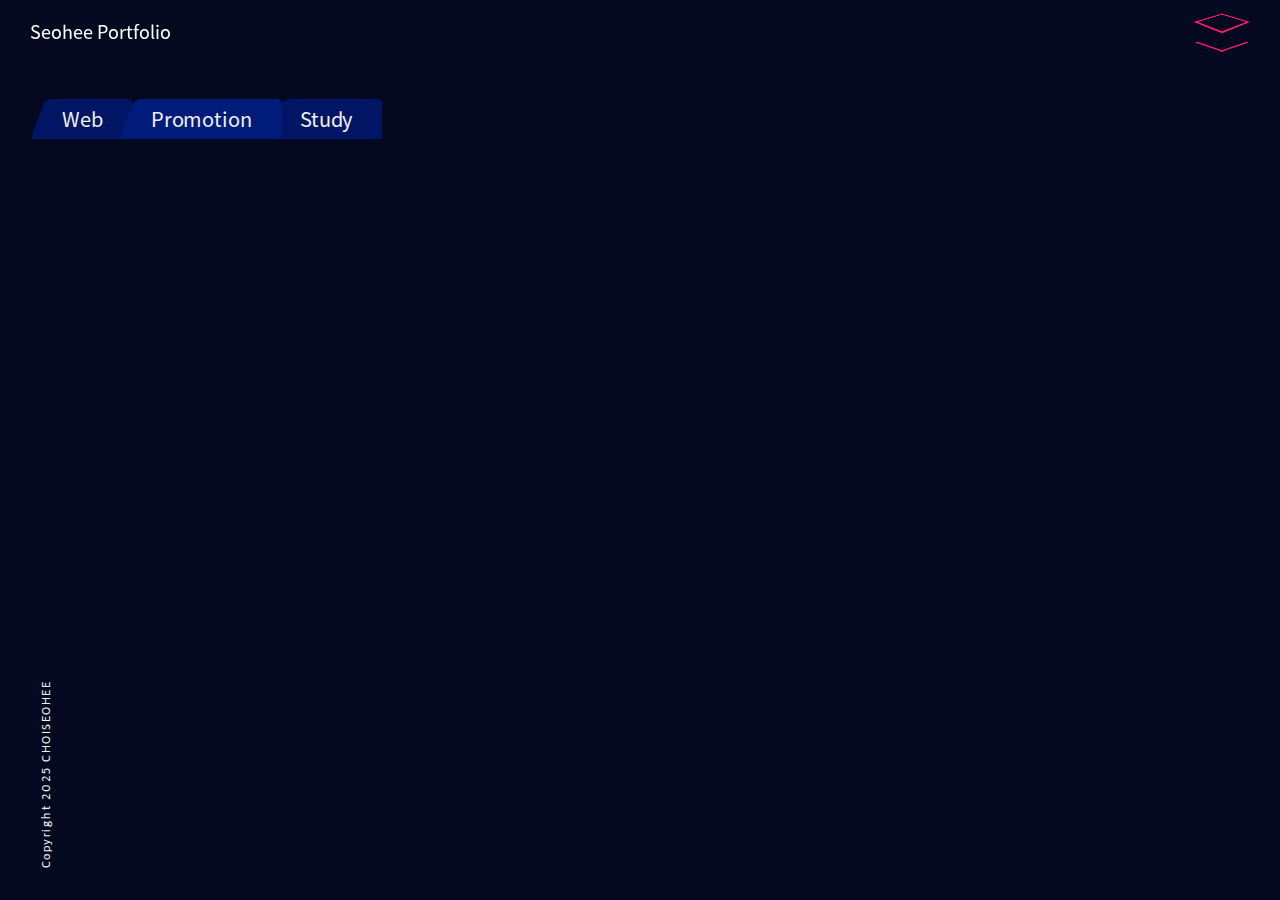
<file: portfolio.html>
<!DOCTYPE html>
<html lang="ko">
<head>
	<TITLE>Seohee Portfolio</TITLE>
	<meta http-equiv="Content-Type" content="text/html; charset=utf-8">
	<meta name="viewport" content="width=device-width, initial-scale=1.0, maximum-scale=1.0, minimum-scale=1.0, user-scalable=no, shrink-to-fit=no"/>
	<meta name="title" content="Seohee Portfolio">
	<meta name="description" content="This is the portfolio of web publisher Seohee.">
	<meta property="og:type" content="website">
	<meta property="og:url" content="">
	<meta property="og:title" content="SEOHEE | Portfolio">
	<meta property="og:description" content="This is the portfolio of web publisher Seohee.">
	<meta property="og:image" content="images/ogImage.png">
	<link rel="shortcut icon" href="images/logo.png">
	
	<link rel="stylesheet" href="css/jquery.mCustomScrollbar.css">
	<link rel="stylesheet" type="text/css" href="css/main.css">
	<script src="js/jquery-3.3.1.js"></script>
	<script src="js/jquery.mCustomScrollbar.concat.min.js"></script>
	<script src="js/main.js"></script>
</head>

<body>
<header>
	<div class="header_top">
		<h1><a href="index.html">Seohee Portfolio</a></h1>
		<nav>
			<ul>
				<li><a href="index.html">ABOUT</a></li>
				<li><a href="portfolio.html?0">Web</a></li>
				<li><a href="portfolio.html?1">Promotion</a></li>
				<li><a href="portfolio.html?2">Study</a></li>
			</ul>
		</nav>
		<div class="toggle">
			<span></span>
			<span></span>
			<span></span>
		</div>
	</div>
</header>

<section>
	<div class="portfolio_card portfolio_detail">
		<div class="scrollmark_left">
			<span>SCROLL</span>
		</div>
		<div class="scrollmark_right">
			<span>SCROLL</span>
		</div>
		<ul class="btn_tab">
			<li><span>Web</span></li>
			<li><span>Promotion</span></li>
			<li><span>Study</span></li>
		</ul>
		<div class="portfolio_index"></div>

		<div class="portfolio_all">
			<div class="more">DETAIL MORE</div>
			<div class="portfolio_left">
				<div class="all_index"><code></code>/<code></code></div>
				<div class="left_detail">
					<button type="button" class="btn_more_arr"><span class="more_arr"></span></button>
					<h4></h4>
					<div class="detailurl"></div>
					<ul>
						<li>
							<p>PROJECT_</p>
							<span></span>
						</li>
						<li>
							<p>COLOR_</p>
							<div class="color_detail"></div>
						</li>
						<li>
							<p>SKILL_</p>
							<span></span>
						</li>
					</ul>
				</div>
			</div>
			<div class="portfolio_detailright">
				<ul></ul>
			</div>
		</div>

		<div class="portfolio_all">
			<div class="more">DETAIL MORE</div>
			<div class="portfolio_left">
				<div class="all_index"><code></code>/<code></code></div>
				<div class="left_detail">
					<button type="button" class="btn_more_arr"><span class="more_arr"></span></button>
					<h4></h4>
					<div class="detailurl"></div>
					<ul>
						<li>
							<p>PROJECT_</p>
							<span></span>
						</li>
						<li>
							<p>COLOR_</p>
							<div class="color_detail"></div>
						</li>
						<li>
							<p>SKILL_</p>
							<span></span>
						</li>
					</ul>
				</div>
			</div>
			<div class="portfolio_detailright">
				<ul></ul>
			</div>
		</div>

		<div class="portfolio_all">
			<div class="more">DETAIL MORE</div>
			<div class="portfolio_left">
				<div class="all_index"><code></code>/<code></code></div>
				<div class="left_detail">
					<button type="button" class="btn_more_arr"><span class="more_arr"></span></button>
					<h4></h4>
					<div class="detailurl"></div>
					<ul>
						<li>
							<p>PROJECT_</p>
							<span></span>
						</li>
						<li>
							<p>COLOR_</p>
							<div class="color_detail"></div>
						</li>
						<li>
							<p>SKILL_</p>
							<span></span>
						</li>
					</ul>
				</div>
			</div>
			<div class="portfolio_detailright">
				<ul></ul>
			</div>
		</div>

		<footer>
			<p>Copyright 2025 CHOISEOHEE</p>
		</footer>
	</div>
</section>

<script>
$(function(){
	listFn();
});
</script>

</body>
</html>
</file>
<file: css/main.css>
@charset "UTF-8";
@import url('common.css');

body {
	-ms-overflow-style: none; /* IE and Edge */
	scrollbar-width: none; /* Firefox */
}
body::-webkit-scrollbar {
	display: none; /* Chrome, Safari, Opera*/
}

.txt_hidden{
	overflow:hidden;
	display:inline-block;
	border:0;
	margin:-1px;
	width:1px;
	height:1px;
	clip:rect(1px, 1px, 1px, 1px);
	clip-path:inset(50%);
}

header{
	z-index:1001;
}
.header_top{
	width:100%;
	display:-webkit-box;
	display:-moz-box;
	display:-ms-flexbox;
	display:flex;
	justify-content:space-between;
	align-items:center;
	position:fixed;
	left:0; top:0;
	z-index:1000;
}
header h1{
	margin-left:30px;
}
header h1 a{
	color:#fff;
	font-size:18px;
}
header h1 a:hover{
	opacity:0.8;
}
.toggle{
	overflow:hidden;
	position:relative;
	width:60px;
	height:60px;
	margin-top:2px;
	margin-right:30px;
	cursor:pointer;
	z-index:1000;
}
.toggle span{
	display:inline-block;
	position:absolute;
}
.toggle span:nth-of-type(1){
	left:12px;
	top:0;
	width:34px;
	height:34px;
	border:3px solid #ff196a;
	transform:perspective(200px) rotateX(70deg) rotateZ(45deg);
}
.toggle span:nth-of-type(2){
	left:0px;
	bottom:14px;
	width:38px;
	border-bottom:3px solid #ff196a;
	transform:perspective(200px) rotateX(70deg) rotateZ(45deg);
}
.toggle span:nth-of-type(3){
	right:-4px;
	bottom:14px;
	width:38px;
	border-bottom:3px solid #ff196a;
	transform:perspective(200px) rotateX(70deg) rotateZ(-45deg);
}
.togglehover span:nth-of-type(1){
	left:12px;
	top:18px;
	width:34px;
	height:0;
	border:1px solid #ff196a;
	transform:perspective(0) rotateX(0deg) rotateZ(0deg);
}
.togglehover span:nth-of-type(2){
	left:12px;
	bottom:30px;
	width:36px;
	border-bottom:2px solid #ff196a;
	transform:perspective(0) rotateX(0deg) rotateZ(0deg);
}
.togglehover span:nth-of-type(3){
	right:12px;
	bottom:20px;
	width:36px;
	border-bottom:2px solid #ff196a;
	transform:perspective(0) rotateX(0deg) rotateZ(0deg);
}
.toggleOn span:nth-of-type(1){
	left:9px;
	top:9px;
	width:42px;
	height:42px;
	border:2px solid #ededed;
	box-sizing:border-box;
	transform:perspective(0) rotateX(0deg) rotateZ(0deg);
}
.toggleOn span:nth-of-type(2){
	left:12px;
	bottom:29px;
	width:36px;
	border-bottom:2px solid #ededed;
	transform:perspective(0) rotateX(0deg) rotateZ(45deg);
}
.toggleOn span:nth-of-type(3){
	right:12px;
	bottom:29px;
	width:36px;
	border-bottom:2px solid #ededed;
	transform:perspective(0) rotateX(0deg) rotateZ(-45deg);
}

nav{
	background-color:#ff196a;
	position:absolute;
	left:0; right:0; top:-100vh;;
	width:100%;
	transition:0.3s;
	z-index:1000;
}
nav.active{
	top:0;
}
nav ul{
	padding-top:20px;
	text-align:center;
}
nav ul li{
	margin:50px;
}
nav ul li a{
	position:relative;
	display:inline-block;
	font-size:20px;
	color:#ededed;
}
nav ul li a:before{
	content:'';
	display:none;
	position:absolute;
	left:0; bottom:-3px;
	width:100%; height:2px;
	background-color:#ededed;
}
nav ul li a:after{
	content:'';
	position:absolute;
	left:-10px; bottom:-3px;
	display:inline-block;
	width:80%; height:2px;
	background-color:#ff196a;
	transition:.5s;
	transition-timing-function:cubic-bezier(1,.16,.27,.85);
}
nav ul li a:hover:before{
	display:inline-block;
}
nav ul li a:hover:after{
	left:140px;
}

.scroll_arr{
	border:2px solid #f0f0f0;
	border-top:0; border-left:0;
	width:80px; height:80px;
	position:absolute; left:calc(50% - 57px); bottom:20px;
	transform:perspective(200px) rotateX(70deg) rotateZ(45deg);
	animation:scroll_arr .6s ease infinite;
	animation-direction:alternate;
	animation-delay:3s;
	opacity:0;
	cursor:pointer;
}
@keyframes scroll_arr{
	0%{bottom:20px; opacity:1;}
	100%{bottom:10px; opacity:1;}
}

.about{
	position:relative;
	display:-webkit-box;
	display:-moz-box;
	display:-ms-flexbox;
	display:flex;
	height:100vh;
	height: calc(var(--vh, 1vh) * 100);
	padding:0 30px;
}
.about_txt{
	width:50%;
	margin-top:20vh;
}
.about_txt h2{
	padding-top:20px;
	font-size:42px;
	opacity:0;
	animation-name:about01;
	animation-duration:1s;
	animation-fill-mode:forwards;
	color:#f0f0f0;
}
@keyframes about01{
	100%{padding-top:0; opacity:1;}
}
.about_txtdetail{
	display:flex;
	justify-content:space-around;
	align-items:flex-end;
	margin-top:30px;
	color:#f0f0f0;
}
.about_txtdetail dl:nth-of-type(1){
	width:40%;
	padding-left:30px; opacity:0;
	box-sizing:border-box;
	animation-name: aboutdetail1;
	animation-duration:1s;
	animation-fill-mode:forwards;
	animation-delay:.5s;
}
@keyframes aboutdetail1{
	100%{padding-left:0; opacity:1;}
}
.about_txtdetail dl dt{
	margin-bottom:18px;
	font-size:28px;
	font-weight:bold;
}
.about_txtdetail dl dd{
	font-size:20px;
	white-space:nowrap;
}
.about_txtdetail dl dd+dd{
	margin-top:12px;
}
.about_txtdetail dl:nth-of-type(2){
	width:60%;
	padding-left:50px;
	opacity:0;
	animation-name: aboutdetail2;
	animation-duration:1s;
	animation-fill-mode:forwards;
	animation-delay:1s;
}
@keyframes aboutdetail2{
	100%{padding-left:0; opacity:1;}
}
.about_middle{
	position:absolute;
	top:20%;
	right:45%;
	width:140px;
	height:446px;
	z-index:10;
}
.about_middle ul li:nth-of-type(1){
	position:absolute;
	left:25px;
	bottom:0;
	animation: aboutmail 1s;
	animation-fill-mode:forwards;
	animation-delay:1.8s;
	animation-timing-function:cubic-bezier(.63,.17,.17,.91);
	opacity:0;
}
@keyframes aboutmail{
	0%{opacity:1;}
	100%{left:-220px; opacity:1;}
}
.about_middle ul li:nth-of-type(1) a{
	font-size:20px;
	color:#f0f0f0;
	font-family:'AppleSDGothicNeo';
}
.about_middle ul li:nth-of-type(2){
	position:absolute;
	left:0px; bottom:-4px;
	width:280px;
	height:32px;
	background-color:#04091f;
}
.about_middle ul li:nth-of-type(3){
	position:absolute;
	left:0; top:100px;
	font-size:84px;
	color:#f0f0f0;
	text-align:center;
	line-height:64px;
	font-weight:bold;
	white-space:pre-line;
	opacity:0;
	z-index:2;
	animation: aboutname 1s;
	animation-fill-mode:forwards;
	animation-delay:1.5s;
	animation-timing-function:ease;
	font-family:'AppleSDGothicNeo';
}
@keyframes aboutname{
	100%{top:0; opacity:1;}
}
.about_right{
	width:50%;
	margin-top:20vh;
}
.about_v{
	overflow:hidden;
	max-width:580px;
}
.about_v video{
	width:100%;
}

.portfolio_card{
	position:relative;
	overflow:hidden;
	height:100vh;
	height: calc(var(--vh, 1vh) * 100);
	padding:0 30px;
}

.btn_tab{
	position:absolute;
	left:38px;
	top:calc(15vh - 40px);
	display:flex;
}
.btn_tab li{
	position:relative;
	margin-top:4px;
	z-index:0;
	cursor:pointer;
}
.btn_tab li span{
	display:inline-block;
	position:relative;
	padding:0 24px;
	font-size:20px;
	line-height:40px;
	color:#f0f0f0;
}
.btn_tab li span:before,
.btn_tab li span:after{
	content:'';
	position:absolute;
	background-color:#001665;
}
.btn_tab li:nth-of-type(2){
	z-index:1;
}
.btn_tab li:nth-of-type(2) span:before,
.btn_tab li:nth-of-type(2) span:after{
	background-color:#001b7a;
}
.btn_tab li span:before{
	top:0; left:0; right:0;
	display:inline-block;
	width:100%;
	height:40px;
	line-height:40px;
	transform:skewX(-20deg);
	border-radius:6px 6px 0 0;
	z-index:-1;
}
.btn_tab li span:after{
	right:-6px; top:0;
	display:inline-block;
	width:14px;
	height:100%;
	border-radius:0 6px 0 0;
}
.btn_tab li.on{
	margin-top:0;
	z-index:2;
}
.btn_tab li.on span:before,
.btn_tab li.on span:after{
	background-color:#001a8d;
}

.portfolio_all{
	display:-webkit-box;
	display:-moz-box;
	display:-ms-flexbox;
	display:flex;
	overflow:hidden;
	width:100%;
}
.portfolio_left{
	position:relative;
	overflow:hidden;
	width:40%;
	max-width:480px;
	height:calc(100vh - 15vh - 24px);
	height: calc(var(--vh, 1vh) * 100 - 15vh - 24px);
	margin:15vh 0 24px;
	background-color:#001a8d;
	z-index:1;
}
.left_main{
	padding-top:20vh;
	text-align:center;
	opacity:1;
}
@keyframes detailmain01{
	0%{opacity:1;}
	100%{transform:translate(-180px, 0); opacity:0;}
}
.left_main h3{
	margin-bottom:32px;
	font-size:32px;
	color:#f0f0f0;
	animation:h301 1s ease;
	animation-fill-mode:forwards;
	opacity:.5;
}
@keyframes h301{
	0%{margin-top:20px; opacity:.5;}
	100%{margin-top:0px; opacity:1;}
}
.left_main span{
	display:inline-block;
	margin-top:0px;
	font-size:24px;
	color:#f0f0f0;
	line-height:1.6;
	animation:h302 1s ease;
	animation-fill-mode:forwards;
	animation-delay:.5s;
	opacity:0;
}
@keyframes h302{
	0%{margin-top:20px; opacity:0;}
	100%{margin-top:0px; opacity:1;}
}
.left_main .btn_wrap{
	margin-top:40px;
	text-align:center;
}
.left_main .btn_more{
	padding:14px 20px 12px;
	border:1px solid #ededed;
	color:#f0f0f0;
	font-size:20px;
	transition:.5s;
	animation:h303 1s ease;
	opacity:0;
	animation-fill-mode:forwards;
	animation-delay:1s;
}
@keyframes h303{
	100%{opacity:1;}
}
.left_main .btn_more:hover{
	 background-color:#ff196a;
}

.portfolio_right{
	overflow:hidden;
	position:relative;
	flex:1;
	height:calc(100vh - 15vh - 24px);
	height: calc(var(--vh, 1vh) * 100 - 15vh - 24px);
	margin:15vh 0 24px;
	background-color:#001665;
	cursor:pointer;
}
@keyframes detailmain02{
	100%{flex:0;}
}
.portfolio_right:before{
	content:'';
	display:inline-block;
	position:absolute;
	width:100%; height:100%;
	transition:.5s;
}
.portfolio_right:hover:before{
	background-color:rgba(255,255,255,0.2);
}
.thumb_wrap{width:820px;position:absolute;transform:translate(-6%, -150px)}
.portfolio_all:nth-of-type(2) .thumb_wrap{transform:translate(-22%, -150px)}
.portfolio_all:nth-of-type(3) .thumb_wrap{transform:translate(-12%, -100px)}
.thumb_wrap ul{display:flex;gap:12px;transform:rotate(15deg)}
.thumb_wrap ul li{width:380px;}
.thumb_wrap ul li img{width:100%}
.thumb_wrap ul li img+img{margin-top:10px}

.portfolio_all:nth-of-type(2) ul li{width:520px}
.portfolio_all:nth-of-type(3) ul li:nth-of-type(1){width:260px}
.portfolio_all:nth-of-type(3) ul li:nth-of-type(2){width:520px}

.left_detail{
	position:relative;
	padding:8vh 20px 0 120px;
	opacity:0;
}
.more{
	display:none;
}
.left_detail h4{
	font-size:32px;
	color:#f0f0f0;
	margin-bottom:32px;
	font-family:'AppleSDGothicNeo';
}
.left_detail ul li{
	margin-bottom:32px;
}
.left_detail ul li>p{
	margin-bottom:12px;
	font-size:24px;
	color:#f0f0f0;
	font-weight:bold;
	font-family:'AppleSDGothicNeo';
}
.left_detail ul li>span{
	display:block;
	font-size:14px;
	line-height:1.5;
	color:#f0f0f0;
	word-break:keep-all;
}
.color_detail{
	height:50px;
	margin-bottom:52px;
}
.color_detail p{
	display:inline-block;
	width:25%;
	height:100%;
	margin:0;
	text-align:center;
	color:#f0f0f0;
	font-size:12px;
}
.color_detail p:nth-of-type(1){width:50%;}
.color_detail span{
	position:relative;
	display:inline-block;
	width:100%;
	height:100%;
	margin-bottom:4px;
}
/* view site */
.detailurl a{
	margin-bottom:14px;
	padding:6px 8px;
	font-size:14px;
	border:1px solid #ff196a;
	color:#ff196a;
	display:inline-block;
	box-sizing:border-box;
	transition:.5s;
}
.detailurl a:hover{
	color:#f0f0f0;
}
.detailurl a+a{
	margin-left:12px;
}

.all_index{
	position:absolute; left:40px; bottom:20px;
	font-size:26px;
	opacity:0;
	animation:index01 .6s ease;
	animation-delay:0.8s;
	animation-fill-mode:forwards;
	color:#f0f0f0;
	font-family:'AppleSDGothicNeo';
}
@keyframes index01{
	0%{transform:translate(-80px, 0); opacity:0;}
	100%{transform:translate(0, 0); opacity:1;}
}
.all_index code{
	font-size:26px;
	color:#f0f0f0;
}
.portfolio_index{
	position:absolute; left:84px; top:20vh;
	animation:index01 .6s ease;
	animation-delay:1s;
	animation-fill-mode:forwards;
	opacity:0;
	z-index:20;
}
.portfolio_index span{
	position:relative;
	display:block;
	padding:4px 0;
	font-size:18px;
	color:#3556f8;
	font-weight:bold;
	cursor:pointer;
	transition:.3s ease-in;
	font-family:'AppleSDGothicNeo';
}
.portfolio_index span+span{
	margin-top:2px;
}
.portfolio_index span:before{
	content:'';
	position:absolute; left:-14px; top:50%;
	display:inline-block;
	width:8px;
	height:3px;
	background-color:#3556f8;
	transform:translateY(-50%);
	transition:width .3s ease-out;
}
.portfolio_index span.on{
	color:#ff196a;
	font-size:22px;
}
.portfolio_index span.on:before{
	background-color:#ff196a;
	left:-16px; width:12px;
}

.portfolio_detailright{
	flex:1;
	height:calc(100vh - 15vh - 10px);
	height: calc(var(--vh, 1vh) * 100 - 15vh - 10px);
	margin:15vh 0 10px;
	padding-bottom:10px;
}
.portfolio_detailright ul{
	position:relative;
	margin:16px auto 0;
}
.mCustomScrollBox:before{
	content:'';
	display:inline-block;
	position:absolute;
	top:0;
	left:0;
	right:0;
	width:100%;
	height:16px;
	background-color:#04091f;
	z-index:9;
}
.portfolio_detailright ul li{
	text-align:center;
}
.portfolio_detailright ul li+li{
	margin-top:6px;
}

.portfolio_detailright ul li img{
	width:100%;
}
.portfolio_detailright ul li.img_mobile+li{
	margin-top:12px;
}
.portfolio_detailright ul li.img_mobile img{
	width:62%;
	min-width:360px;
}
.portfolio_detailright ul li.img_webMo:nth-of-type(7) img,
.portfolio_detailright ul li.img_webMo:nth-of-type(8) img,
.portfolio_detailright ul li.img_webMo:nth-of-type(9) img,
.portfolio_detailright ul li.img_webMo:nth-of-type(10) img{
	width:62%;
	max-width:440px;
	min-width:360px;
}

.mCSB_scrollTools .mCSB_draggerContainer{
	position:absolute;
	width:42px;
	height:calc(100% - 14px);
	-webkit-transform-origin:0 100%;
	transform-origin:0 100%;
	animation:detailscroll 1s ease;
	animation-delay:0.8s;
	animation-fill-mode:forwards;
	opacity:0;
	cursor:pointer;
}
@keyframes detailscroll{
	0%{opacity:0; left:-24px;}
	50%{left:0; opacity:1; transform:skewY(0deg); -webkit-transform:skewY(0deg)}
	100%{opacity:1; transform:skewY(20deg); -webkit-transform:skewY(20deg);}
}

.scrollmark_left{
	position:absolute;
	left:68px;
	bottom:20vh;
	color:#f0f0f0;
	transform:rotate(-90deg);
	animation:scrollmarkL 0.8s ease infinite;
	animation-delay:2s;
	animation-direction:alternate;
	opacity:0;
	z-index:20;
}
@keyframes scrollmarkL{
	0%{bottom:20.5vh; opacity:0;}
	100%{bottom:20vh; opacity:1;}
}
.scrollmark_left span{
	display:inline-block;
	font-size:12px;
}
.scrollmark_left span:before,
.scrollmark_left span:after{
	content:'';
	display:inline-block;
	position:absolute;
	height:1px;
	background-color:#f0f0f0;
}
.scrollmark_left span:before{
	bottom:-8px;
	right:0;
	width:72px;
}
.scrollmark_left span:after{
	bottom:-5px;
	left:-28px;
	width:8px;
	transform:rotate(-45deg);
}

.scrollmark_right{
	position:absolute;
	right:55%;
	top:20vh;
	color:#f0f0f0;
	animation:scrollmarkR 0.8s ease infinite;
	animation-delay:2s;
	animation-direction:alternate;
	opacity:0;
	transform:rotate(-90deg);
	z-index:20;
}
@keyframes scrollmarkR{
	0%{top:20vh; opacity:0;}
	100%{top:20.5vh; opacity:1;}
}
.scrollmark_right span{
	display:inline-block;
	font-size:12px;
}
.scrollmark_right span:before{
	content:'';
	display:inline-block;
	position:absolute;
	top:-4px;
	right:0;
	width:72px;
	height:1px;
	background-color:#f0f0f0;
}
.scrollmark_right span:after{
	content:'';
	display:inline-block;
	position:absolute;
	top:-1px;
	left:-28px;
	width:8px;
	height:1px;
	background-color:#f0f0f0;
	transform:rotate(45deg);
}

footer{
	position:absolute; bottom:26px; left:46px;
	z-index:10;
	transform:rotate(-90deg);
	transform-origin:0%;
}
footer p{
	color:#f0f0f0;
	font-size:12px;
	letter-spacing:1.5px;
	font-family:'AppleSDGothicNeo';
}

/* mobile */
@media screen and (max-width:992px){
	header h1{
		margin-top:10px;
		margin-left:10px;
	}
	.toggle{
		margin-top:0;
		margin-right:10px;
	}

	nav{
		height:100vh;
		height: calc(var(--vh, 1vh) * 100);
	}

	.about{
		display:block;
		padding:0 20px;
	}
	.about_txt{
		position:relative;
		width:100%;
		margin-top:0;
		padding-top:12vh;
		z-index:10;
	}
	.about_txt h2{
		font-size:24px;
	}
	.about_txt dl:nth-of-type(1){
		width:70%;
	}
	.about_txt dl:nth-of-type(2){
		width:30%;
		padding-top:17vh;
	}
	.about_txt dl dt{
		font-size:18px;
	}
	.about_txt dl dd{
		font-size:16px;
	}
	.about_middle{
		left:50%;
		top:10vh;
		width:56px;
		height:380px;
	}
	.about_middle ul li:nth-of-type(1) a{
		font-size:14px;
	}
	@keyframes aboutmail{
		0%{opacity:0;}
		50%{opacity:0;}
		100%{left:-165px; opacity:1;}
	}
	.about_middle ul li:nth-of-type(2){
		display:none;
	}
	.about_middle ul li:nth-of-type(3){
		left:0;
		top:50px;
		font-size:72px;
		line-height:54px;
	}
	.about_right{
		position:absolute;
		bottom:60px;
		left:auto;
		right:0;
		width:auto;
		margin-top:0vh;
	}

	.scroll_arr{
		left:calc(50% - 20px);
		width:40px; height:40px;
		bottom:5px;
	}
	@keyframes scroll_arr{
	0%{bottom:10px; opacity:1;}
	100%{bottom:5px; opacity:1;}
	}

	.portfolio_card{
		padding:0 15px;
	}

	.btn_tab{
		top:72px;
		left:22px;
	}
	.btn_tab:after{
		content:'';
		display:inline-block;
		position:absolute;
		left:-20px;right:0;bottom:-6px;
		width:200%;
		background-color:#04091f;
		height:10px;
		z-index:5;
	}
	.btn_tab li span{
		font-size:16px;
	}

	.portfolio_all{
		flex-direction:column-reverse;
	}
	.portfolio_left{
		width:100%;
		max-width:100%;
		height:calc(100vh - 45vh - 146px);
		height: calc(var(--vh, 1vh) * 100 - 45vh - 146px);
		margin:0;
	}
	.left_main{
		padding-top:24px;
	}
	.left_main h3{
		font-size:20px;
		margin-bottom:14px;
	}
	.left_main span{
		font-size:16px;
	}
	.left_main .btn_wrap{
		margin-top:24px;
	}
	.left_main .btn_more{
		font-size:14px;
	}

	.portfolio_right{
		flex:1 0 auto;
		height:45vh;
		margin:112px 0 0;
		z-index:10;
	}
	@keyframes detailmain02{
		100%{flex:1 0 auto; opacity:0;}
	}
	@keyframes thumb1{
		0%{right:0;}
		50%{right:-1000px;}
		100%{right:0;}
	}
	@keyframes thumb2{
		0%{left:50px;}
		50%{left:-340px;}
		100%{left:50px;}
	}
	
	.thumb_wrap ul li{
		width:280px;
	}
	.thumb_wrap ul:nth-of-type(2) li{
		width:120px;
	}

	.portfolio_detail .portfolio_left{
		position:absolute;
		left:0; right:0; bottom:-100vh;
		height:auto;
		transition:0.3s;
		border-radius:16px 16px 0 0;
		z-index:100;
	}
	.portfolio_detail .portfolio_left.show{
		bottom:0;
	}
	.left_detail{
		padding:36px 20px 40px;
	}
	.more{	
		display:block;
		position:absolute; right:20px; bottom:16px;
		padding:8px 20px;
		background-color:#ff196a;
		color:#fff;
		font-size:16px;
		z-index:101;
		transition:.5s;
		cursor:pointer;
	}
	.btn_more_arr{
		position:absolute;
		left:0;
		right:0;
		top:0;
		width:100%;
		height:40px;
	}
	.more_arr{
		width:40px;
		height:40px;
		position:absolute;
		left:calc(50% - 30px);
		top:-6px;
		border:2px solid #f0f0f0;
		border-top:0;
		border-left:0;
		transform:perspective(200px) rotateX(70deg) rotateZ(45deg);
	}
	.left_detail h4{
		font-size:24px;
		margin-bottom:24px;
	}
	.left_detail ul li{
		margin-bottom:16px;
	}
	.left_detail ul li>p{
		margin-bottom:6px;
		font-size:16px;
	}
	.color_detail{
		height:32px;
	}

	.all_index{
		left:20px;
		bottom:18px;
		font-size:20px;
	}
	.all_index code{
		font-size:20px;
	}
	.portfolio_index{
		top:114px;
		left:auto;
		right:30px;
	}
	.portfolio_index span{
		padding:8px 0;
		font-size:16px;
	}
	.portfolio_index span:before{
		display:none;
	}
	.portfolio_index span.on{
		font-size:18px;
	}

	.portfolio_detailright{
		flex:1 0 auto;
		height:calc(100vh - 146px);
		height: calc(var(--vh, 1vh) * 100 - 146px);
		margin:112px 0 0;
		z-index:10;
	}
	.portfolio_detailright ul{
		margin:0 auto;
	}
	.mCustomScrollBox:before{
		display:none;
	}
	.mCSB_inside > .mCSB_container{
		margin-left:0;
		margin-right:8px;
	}
	.mCSB_scrollTools,
	.mCSB_scrollTools .mCSB_draggerContainer,
	.mCSB_scrollTools .mCSB_dragger .mCSB_dragger_bar,
	.mCSB_scrollTools .mCSB_draggerRail{
		width:6px;
	}
	.mCSB_scrollTools{
		left:auto;
		right:0;
	}
	.mCSB_scrollTools .mCSB_draggerContainer{
		-webkit-transform:skewY(0deg); transform:skewY(0deg);
	}
	@keyframes detailscroll{
		0%{opacity:0; left:auto; right:-40px;}
		50%{left:auto; right:0; opacity:1;}
		100%{opacity:1; -webkit-transform:skewY(0deg); transform:skewY(0deg);}
	}
	.portfolio_detailright ul li img{
		width:100% !important;
		min-width:100% !important;
		max-width:100% !important;
	}

	.scrollmark_left,
	.scrollmark_right{
		display:none;
	}

	footer{
		transform:rotate(0deg);
		left:20px; bottom:14px;
	}
	footer p{
		letter-spacing:1px;
		font-size:12px;
	}
}
</file>
